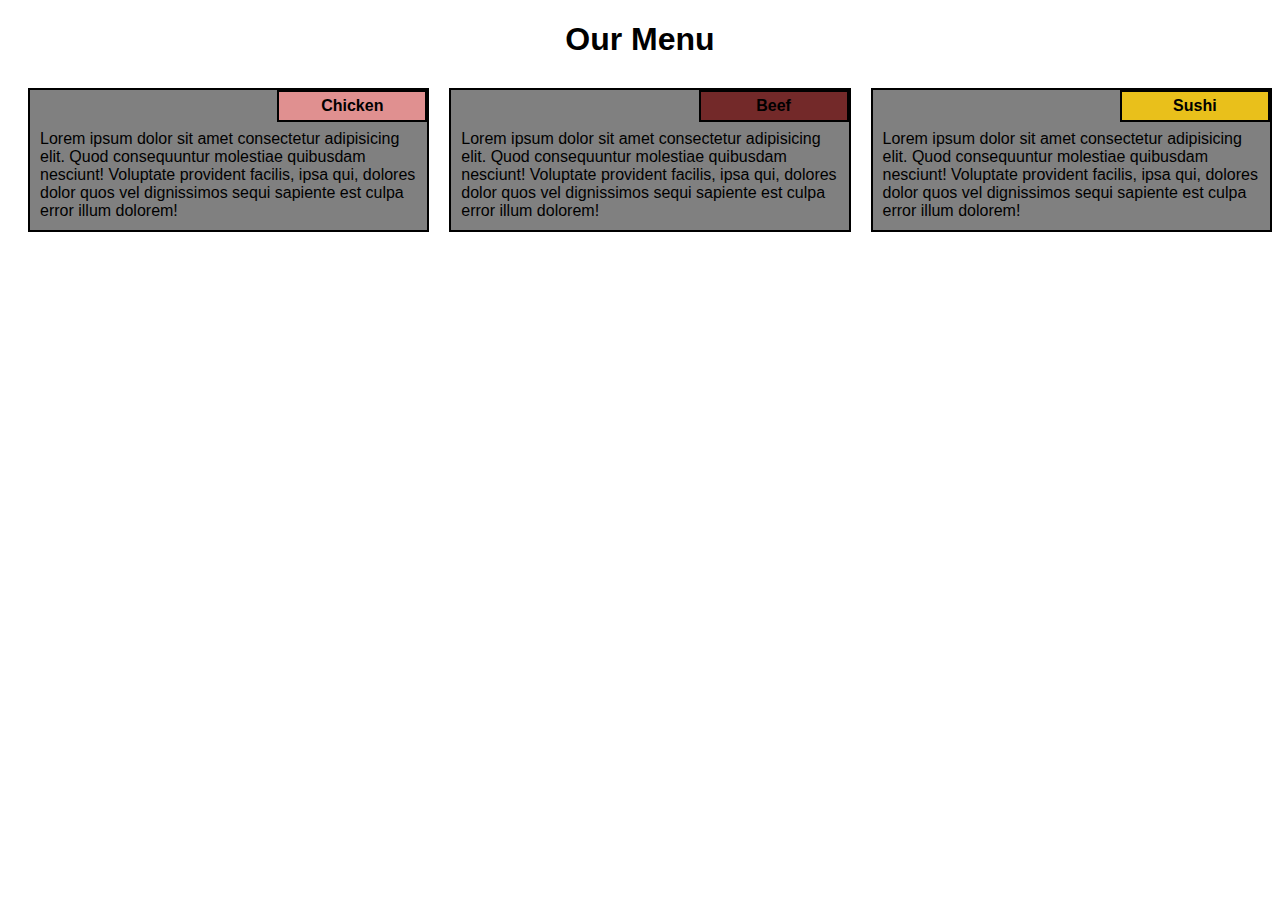
<file: module2_solution/index.html>
<!DOCTYPE html>
<html>
    <head>
        <meta charset="utf-8">
        <title>Module@ solution</title>
        <link rel="stylesheet" href="css/style.css">
    </head>
<body>
    <h1>Our Menu</h1>
    <div class="row">
        <div class="col-lg-4 col-md-6"><section><p class="tagchicken">Chicken</p>Lorem ipsum dolor sit amet consectetur adipisicing elit. Quod consequuntur molestiae quibusdam nesciunt! Voluptate provident facilis, ipsa qui, dolores dolor quos vel dignissimos sequi sapiente est culpa error illum dolorem!</section></div>
        <div class="col-lg-4 col-md-6"><section><p class="tagbeef">Beef</p>Lorem ipsum dolor sit amet consectetur adipisicing elit. Quod consequuntur molestiae quibusdam nesciunt! Voluptate provident facilis, ipsa qui, dolores dolor quos vel dignissimos sequi sapiente est culpa error illum dolorem!</section></div>
        <div class="col-lg-4 col-md-6"><section><p class="tagsushi">Sushi</p>Lorem ipsum dolor sit amet consectetur adipisicing elit. Quod consequuntur molestiae quibusdam nesciunt! Voluptate provident facilis, ipsa qui, dolores dolor quos vel dignissimos sequi sapiente est culpa error illum dolorem!</section></div>
      </div>
</body>
</html>
</file>
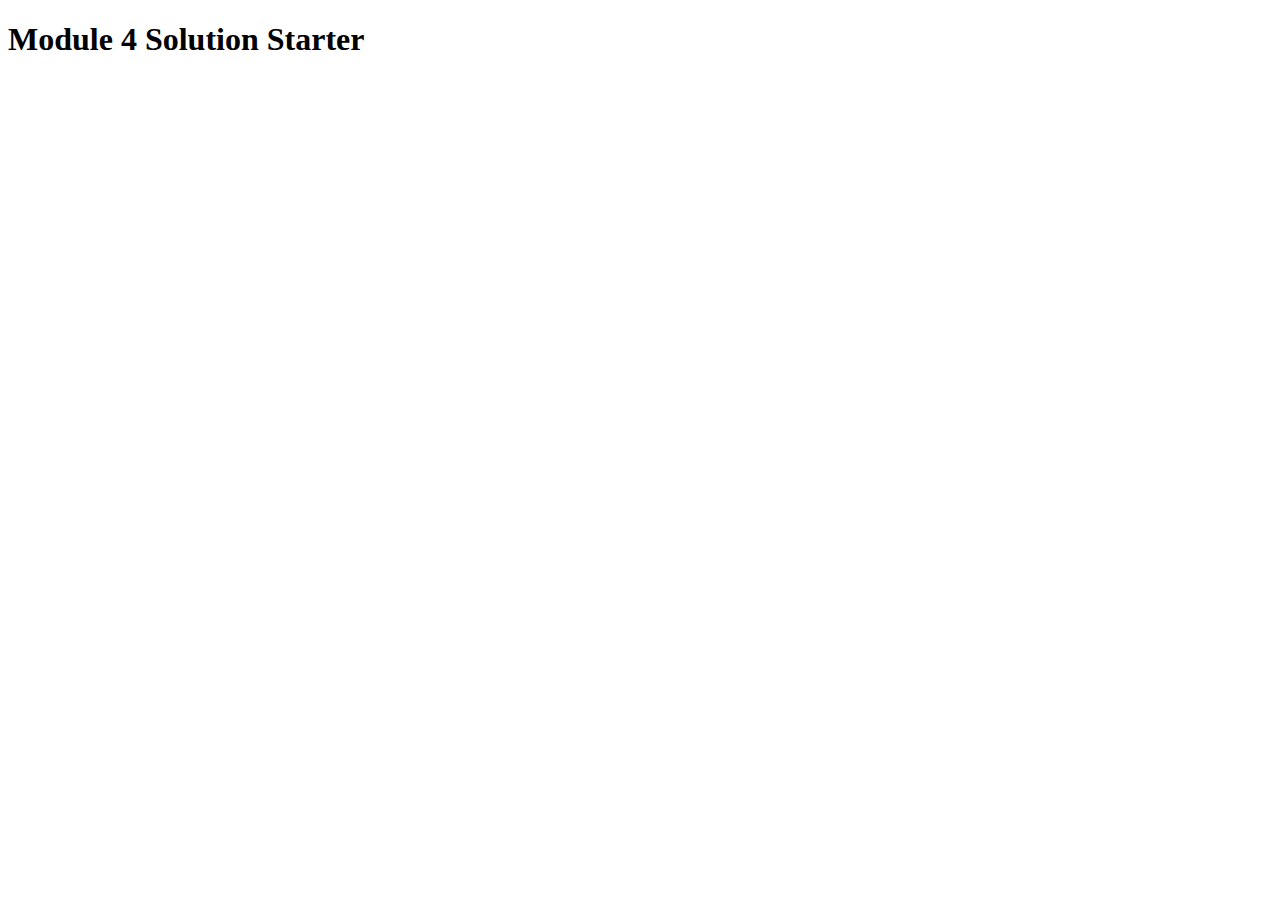
<file: module4_solution/index.html>
<!DOCTYPE html>
<html>
<head>
  <meta charset="utf-8">
  <title>Module 4 Solution Starter</title>
  <script>
    var names = []; // DO NOT REMOVE
  </script>
  <script src="SpeakHello.js"></script>
  <script src="SpeakGoodBye.js"></script>
  <script src="script.js"></script>
</head>
<body>
  <h1>Module 4 Solution Starter</h1>
</body>
</html>
</file>
<file: module2_solution/css/style.css>
body {
    font-family: Helvetica;
}
h1 {
    color: black;
}
/********** Base styles **********/
* {
    box-sizing: border-box;
  }
  h1 {
    margin-bottom: 30px;
    text-align: center;
  }
  
  section {
    border: 2px solid black;
    background-color: gray;
    height: auto;
    margin-right: 20px;
    color: black;
    padding: 40px 10px 10px 10px;
    float: left;
    position: relative;
    margin-bottom: 20px;
    

  }
.tagchicken {
    background-color: rgb(224, 144, 144);
    font-weight: bold;
    padding: 5px 30px 5px 30px;
    margin-bottom: 0px;
    width: 150px;
    border: solid black 2px;
    text-align: center;
    position: absolute;
    top: 0px;
    right: 0px;
}
.tagbeef {
    background-color: rgb(115, 41, 41);
    font-weight: bold;
    padding: 5px 30px 5px 30px;
    margin-bottom: 0px;
    width: 150px;
    border: solid black 2px;
    text-align: center;
    position: absolute;
    top: 0px;
    right: 0px;
}
.tagsushi {
    background-color: rgb(233, 192, 27);
    font-weight: bold;
    padding: 5px 30px 5px 30px;
    margin-bottom: 0px;
    width: 150px;
    border: solid black 2px;
    text-align: center;
    position: absolute;
    top: 0px;
    right: 0px;
}
p {
    margin-top: 0px;
}
  /* Simple Responsive Framework. */
  .row {
    width: 100%;
    margin-left: 20px;
    margin-right: 20px;
    margin-top: 20px;
    margin-bottom: 20px;
  }
  
  /********** Large devices only **********/
  @media (min-width: 922px) {
    .col-lg-1, .col-lg-2, .col-lg-3, .col-lg-4, .col-lg-5, .col-lg-6, .col-lg-7, .col-lg-8, .col-lg-9, .col-lg-10, .col-lg-11, .col-lg-12 {
      float: left;
      
    }
    .col-lg-1 {
      width: 8.33%;
    }
    .col-lg-2 {
      width: 16.66%;
    }
    .col-lg-3 {
      width: 33%;
    }
    .col-lg-4 {
      width: 33.33%;
    }
    .col-lg-5 {
      width: 41.66%;
    }
    .col-lg-6 {
      width: 50%;
    }
    .col-lg-7 {
      width: 58.33%;
    }
    .col-lg-8 {
      width: 66.66%;
    }
    .col-lg-9 {
      width: 74.99%;
    }
    .col-lg-10 {
      width: 83.33%;
    }
    .col-lg-11 {
      width: 91.66%;
    }
    .col-lg-12 {
      width: 100%;
    }
  }
  
  /********** Medium devices only **********/
  @media (min-width: 768px) and (max-width: 991px) {
    .col-md-1, .col-md-2, .col-md-3, .col-md-4, .col-md-5, .col-md-6, .col-md-7, .col-md-8, .col-md-9, .col-md-10, .col-md-11, .col-md-12 {
      float: left;
    }
    .col-md-1 {
      width: 8.33%;
    }
    .col-md-2 {
      width: 16.66%;
    }
    .col-md-3 {
      width: 25%;
    }
    .col-md-4 {
      width: 33.33%;
    }
    .col-md-5 {
      width: 41.66%;
    }
    .col-md-6 {
      width: 50%;
    }
    .col-md-7 {
      width: 58.33%;
    }
    .col-md-8 {
      width: 66.66%;
    }
    .col-md-9 {
      width: 74.99%;
    }
    .col-md-10 {
      width: 83.33%;
    }
    .col-md-11 {
      width: 91.66%;
    }
    .col-md-12 {
      width: 100%;
    }
  }
</file>
